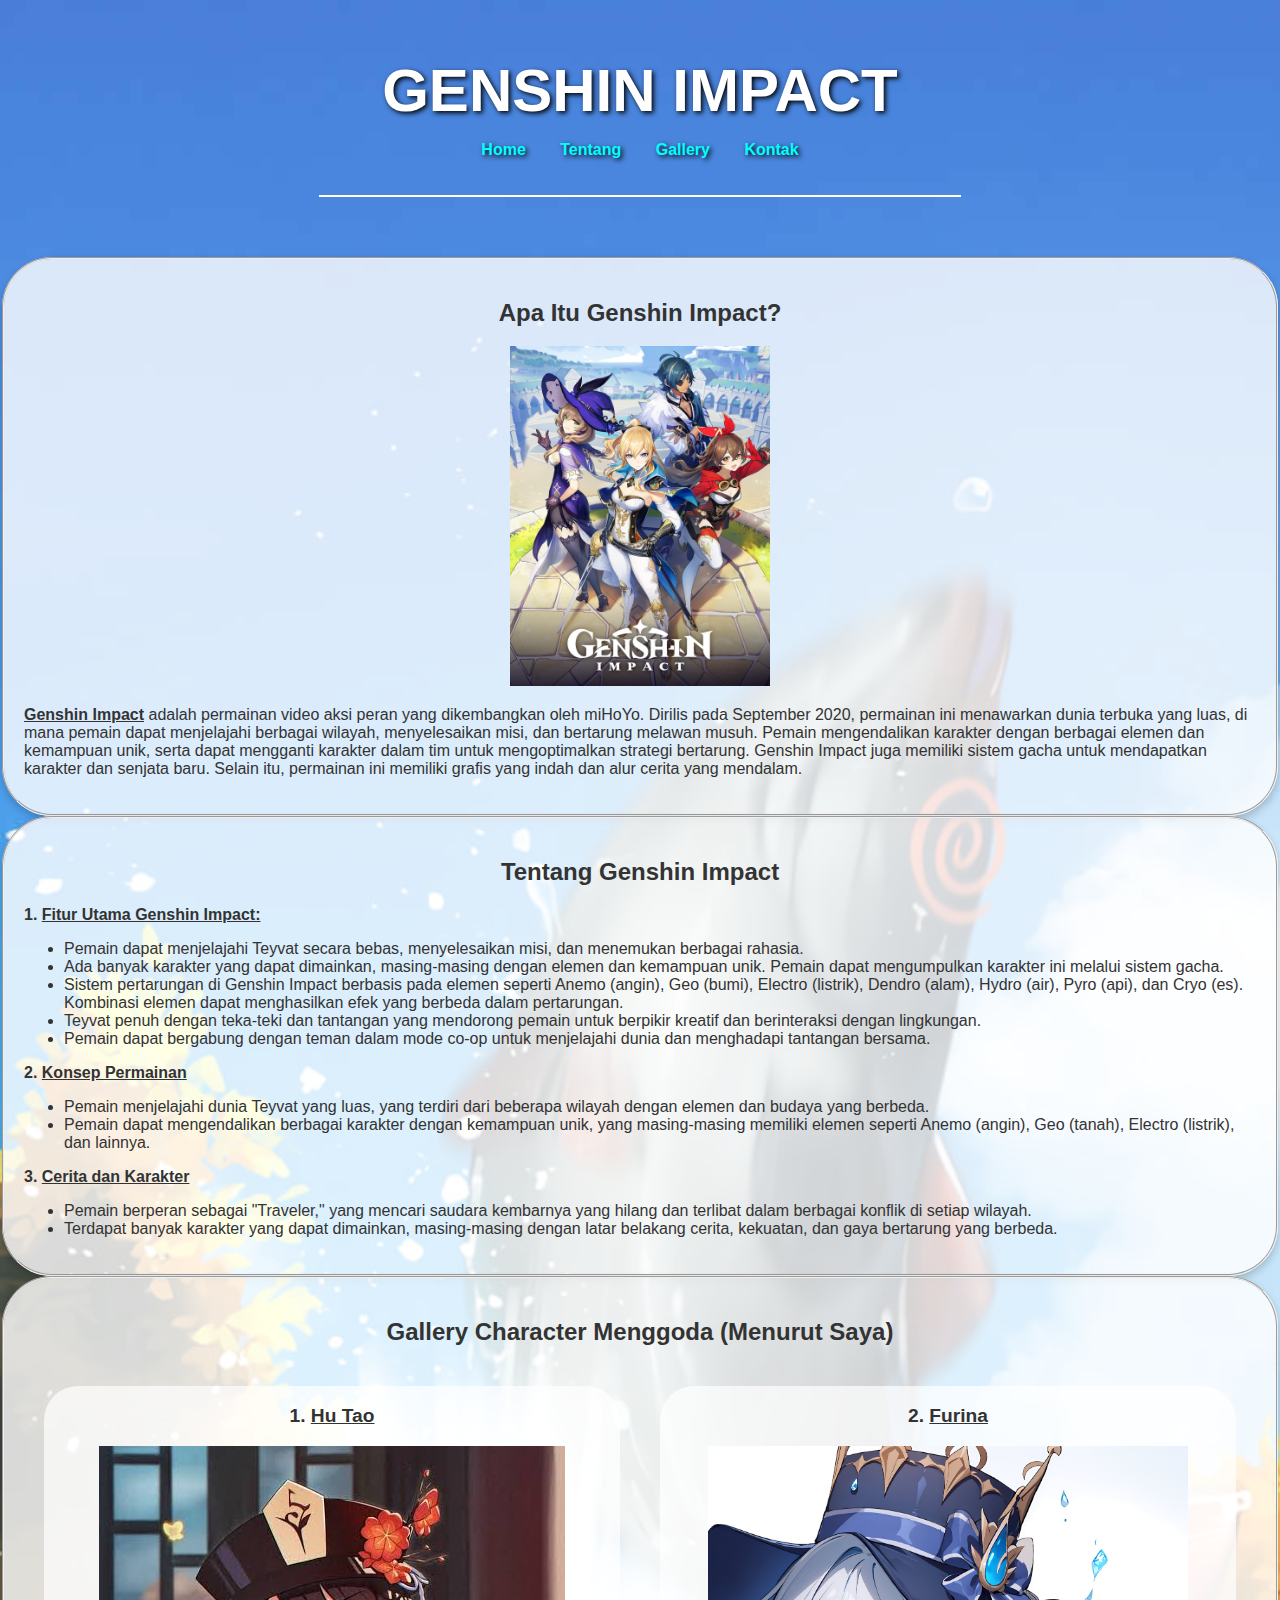
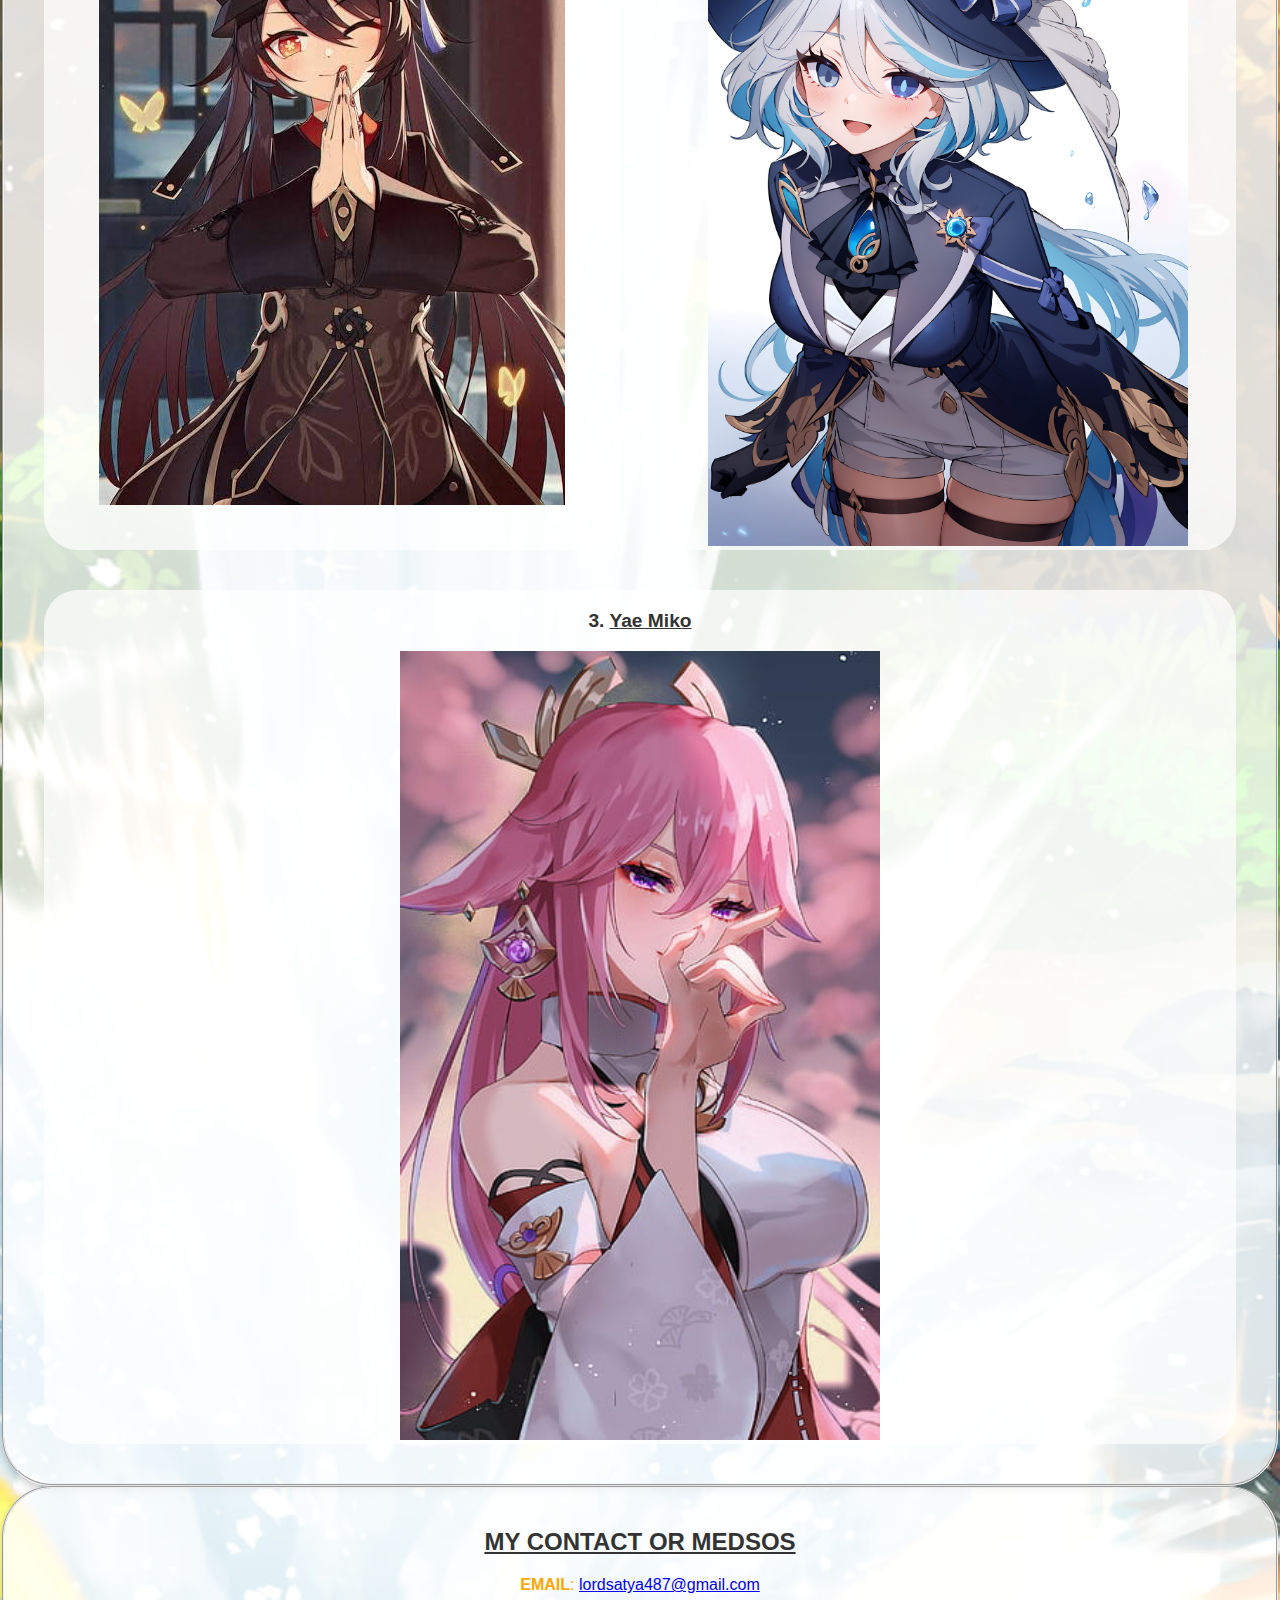
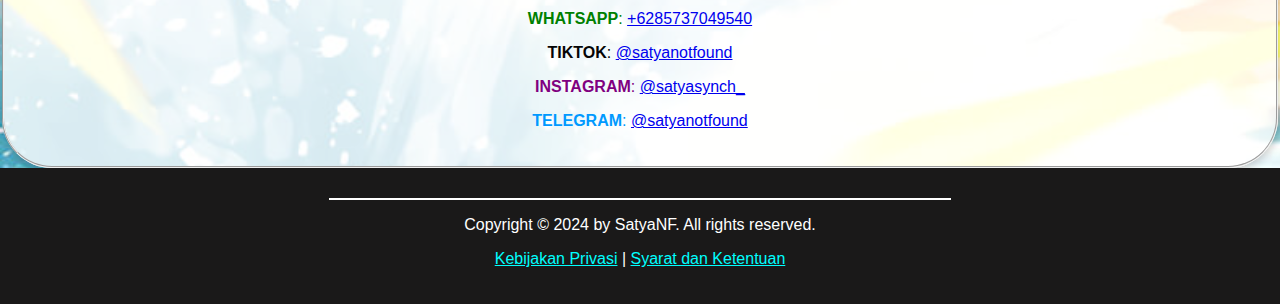
<file: index.html>
<!DOCTYPE html>
<html lang="en">
<head>
    <meta charset="UTF-8">
    <meta name="viewport" content="width=device-width, initial-scale=1.0">
    <title>Genshin Impact</title>
    <link rel="stylesheet" href="style.css">
</head>
<body>
    <div class="judul">
        <section class="navbar">
            <fieldset>
                <h1>GENSHIN IMPACT</h1>
                <nav>
                    <ul>
                        <li><a href="#home">Home</a></li>
                        <li><a href="#about">Tentang</a></li>
                        <li><a href="#gallery">Gallery</a></li>
                        <li><a href="#contact">Kontak</a></li>
                    </ul>
                </nav>
            </fieldset>
            <hr>
        </section>
    </div>
    

    <section id="home" class="home">
        <fieldset class="info-fieldset">

            <h2>Apa Itu Genshin Impact?</h2>

            <center><img src="genshinimpact.png" height="340" width="260" alt="genshin-impact"></center>

            <p> <b> <u>Genshin Impact</u> </b> adalah permainan video aksi peran yang dikembangkan oleh miHoYo. Dirilis pada September 2020, permainan ini menawarkan dunia terbuka yang luas, di mana pemain dapat menjelajahi berbagai wilayah, menyelesaikan misi, dan bertarung melawan musuh. Pemain mengendalikan karakter dengan berbagai elemen dan kemampuan unik, serta dapat mengganti karakter dalam tim untuk mengoptimalkan strategi bertarung. Genshin Impact juga memiliki sistem gacha untuk mendapatkan karakter dan senjata baru. Selain itu, permainan ini memiliki grafis yang indah dan alur cerita yang mendalam.</p>

        </fieldset>
    </section>

    <section id="about" class="about">
        <fieldset class="info-fieldset">

            <h2>Tentang Genshin Impact</h2>

            <p> <b>1. <u>Fitur Utama Genshin Impact:</u> </b> </p>

            <ul>
                <li>Pemain dapat menjelajahi Teyvat secara bebas, menyelesaikan misi, dan menemukan berbagai rahasia.</li>
                <li>Ada banyak karakter yang dapat dimainkan, masing-masing dengan elemen dan kemampuan unik. Pemain dapat mengumpulkan karakter ini melalui sistem gacha.</li>
                <li>Sistem pertarungan di Genshin Impact berbasis pada elemen seperti Anemo (angin), Geo (bumi), Electro (listrik), Dendro (alam), Hydro (air), Pyro (api), dan Cryo (es). Kombinasi elemen dapat menghasilkan efek yang berbeda dalam pertarungan.</li>
                <li>Teyvat penuh dengan teka-teki dan tantangan yang mendorong pemain untuk berpikir kreatif dan berinteraksi dengan lingkungan.</li>
                <li>Pemain dapat bergabung dengan teman dalam mode co-op untuk menjelajahi dunia dan menghadapi tantangan bersama.</li>
            </ul>

            <p> <b>2. <u>Konsep Permainan</u> </b> </p>

            <ul>
                <li>Pemain menjelajahi dunia Teyvat yang luas, yang terdiri dari beberapa wilayah dengan elemen dan budaya yang berbeda.</li>
                <li>Pemain dapat mengendalikan berbagai karakter dengan kemampuan unik, yang masing-masing memiliki elemen seperti Anemo (angin), Geo (tanah), Electro (listrik), dan lainnya.</li>
            </ul>

            <p> <b>3. <u>Cerita dan Karakter</u> </b> </p>

            <ul>
                <li>Pemain berperan sebagai "Traveler," yang mencari saudara kembarnya yang hilang dan terlibat dalam berbagai konflik di setiap wilayah.</li>
                <li>Terdapat banyak karakter yang dapat dimainkan, masing-masing dengan latar belakang cerita, kekuatan, dan gaya bertarung yang berbeda.</li>
            </ul>
            
        </fieldset>
    </section>

    <section id="gallery" class="gallery">
        <fieldset class="info-fieldset">
            <h2 align="center">Gallery Character Menggoda (Menurut Saya)</h2>
            <div class="character">
                <fieldset>
                    <big><p align="center"> <b>1. <u> Hu Tao</u> </b> </p></big>
                    <center><img src="char/hu tao.jpeg" alt="hu tao"></center>
                </fieldset>
                <fieldset>
                    <big><p align="center"> <b>2. <u> Furina</u> </b> </p></big>
                    <center><img src="char/furina.jpeg" height="700" width="480" alt="furina"></center>
                </fieldset>
                <fieldset>
                    <big><p align="center"> <b>3. <u> Yae Miko</u> </b> </p></big>
                    <center><img src="char/yaemiko.jpg" alt="YAEMIKO" width="480"></center>
                </fieldset>
            </div>
        </fieldset>
    </section>

    <section id="contact" class="contact">
        <fieldset class="info-fieldset">
            <h2 align="center"><u>MY CONTACT OR MEDSOS</u></h2>
            <p style="color: #ffa600;" align="center"><b>EMAIL</b>: <a href="emailprank.html">lordsatya487@gmail.com</a></p>
            <p style="color: green;" align="center"><b>WHATSAPP</b>: <a href="https://wa.me/+6285737049540?text=halo">+6285737049540</a></p>
            <p style="color: rgb(5, 5, 5);" align="center"><b>TIKTOK</b>: <a href="https://www.tiktok.com/@satyanotfound?is_from_webapp=1&sender_device=pc">@satyanotfound</a></p>
            <p style="color: purple;" align="center"><b>INSTAGRAM</b>: <a href="https://www.instagram.com/satyasynch_?igsh=MWxmZ3A1d204Nmg0NA==">@satyasynch_</a></p>
            <p style="color: rgb(0, 153, 255);" align="center"><b>TELEGRAM</b>: <a href="http://t.me/satyanotfound">@satyanotfound</a></p>
        </fieldset>
    </section>


    <footer style="background-color: rgb(26, 25, 25); padding: 20px; color: white;">
        <hr>
        <p align="center">Copyright &copy; 2024 by SatyaNF. All rights reserved.</p>
        <p align="center">
            <a href="privacy-policy.html" style="color: #00ffff;">Kebijakan Privasi</a> |
            <a href="terms-of-service.html" style="color: #00ffff;">Syarat dan Ketentuan</a>
        </p>
    </footer>
    
</body>
</html>
</file>
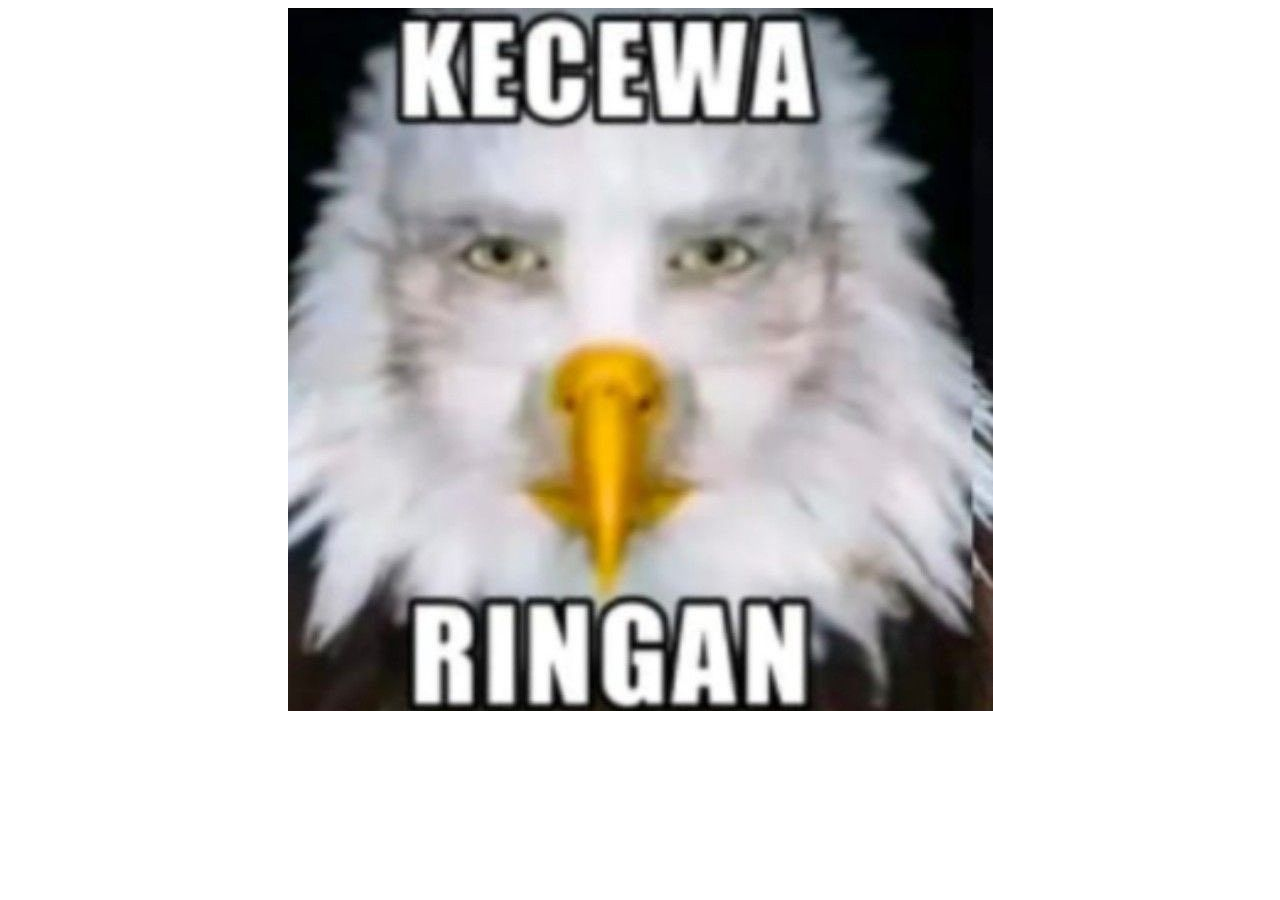
<file: emailprank.html>
<!DOCTYPE html>
<html lang="en">
<head>
    <meta charset="UTF-8">
    <meta name="viewport" content="width=device-width, initial-scale=1.0">
    <title>Document</title>
</head>
<body>
    <center><img src="emailprank.jpg" alt="kecewa"></center>

    
</body>
</html>
</file>
<file: style.css>
body {
    margin: 0;
    font-family: Arial, sans-serif;
    background-image: url('background3.jpg');
    background-repeat: no-repeat;
    background-size: cover;
    color: #333;
}

.judul {
    color: white;
    text-align: center;
    text-shadow: 2px 2px 5px rgb(0, 0, 0);
    padding: 50px 0;
}

.navbar fieldset {
    border: none;
}

.navbar h1 {
    color: white;
    font-size: 60px;
    margin: 0;
}

nav ul {
    list-style-type: none;
    padding: 0;
}

nav ul li {
    display: inline-block;
    margin: 0 15px;
}

nav ul li a {
    color: rgb(0, 255, 255);
    text-decoration: none;
    font-weight: bold;
    transition: color 0.3s;
}

nav ul li a:hover {
    color: #ffffff;
}

hr {
    border: 1px solid #ffffff;
    width: 50%;
    margin: 10px auto;
}

.info-fieldset {
    background-color: rgba(255, 255, 255, 0.8);
    border-radius: 50px;
    padding: 20px;
    box-shadow: 0 4px 8px rgba(0, 0, 0, 0.2);
}

.info-fieldset h2 {
    text-align: center;
    color: #333;
}

.character {
    display: flex;
    justify-content: space-around;
    flex-wrap: wrap;
}

.character fieldset {
    flex: 1 1 30%;
    margin: 20px;
    border: none;
    background-color: rgba(255, 255, 255, 0.7);
    border-radius: 34px;
    padding: 0px;
}
</file>
